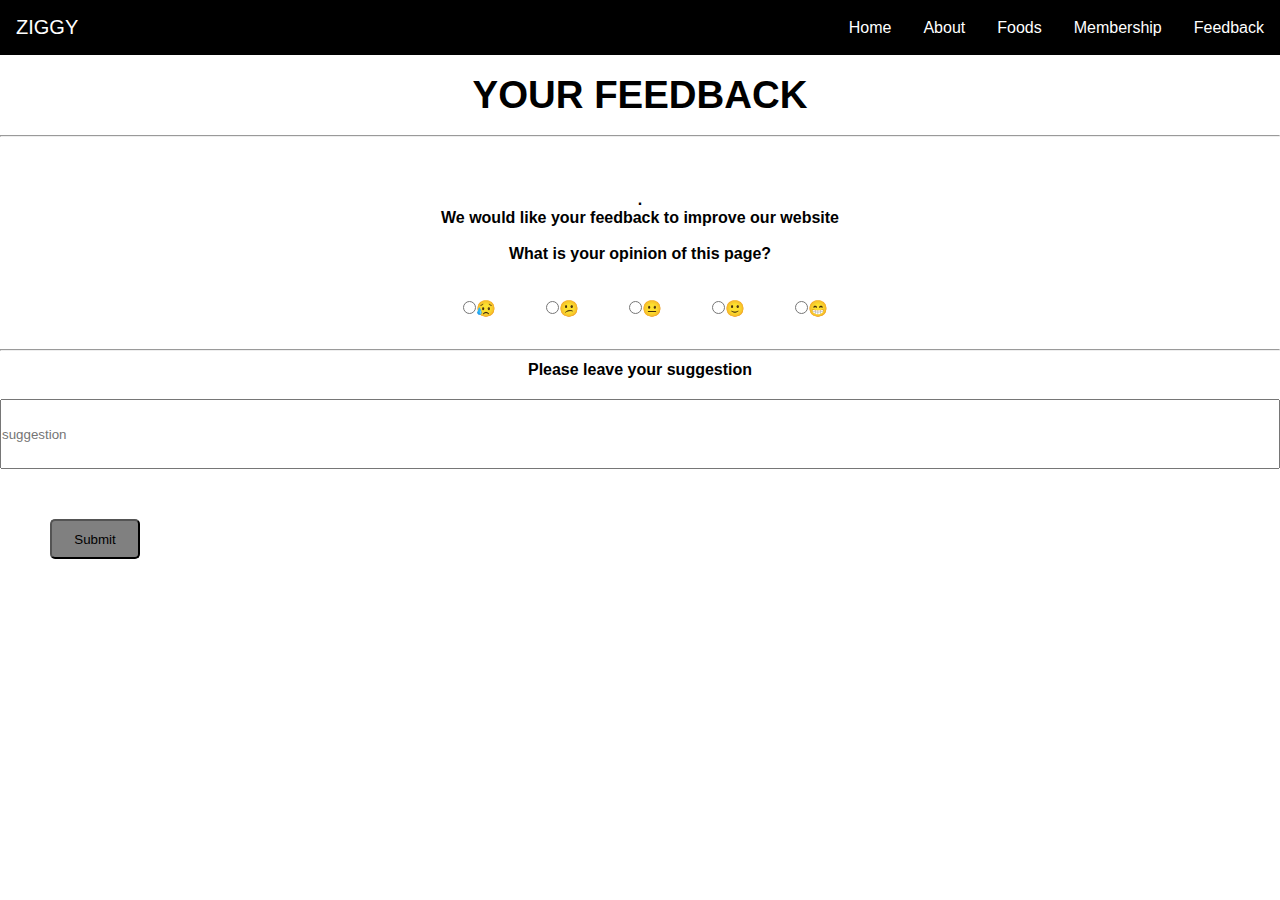
<file: ziggy/feedback.html>
<!DOCTYPE html>
<html lang="en">
<head>
     <meta charset="UTF-8">
     <meta http-equiv="X-UA-Compatible"content="IE=edge">
     <meta name="viewport" content="width=device-width, intial-scale=1.0"/>
     <title>Feedback</title>
     <link rel="stylesheet" href="style.css" type="text/css">
    <link href='https://css.gg/ericsson.css' rel='stylesheet'>
     <link href='https://unpkg.com/aos@next/dist/aos.css' rel='stylesheet'>
<style>
  body {
       background:url("https://previews.123rf.com/images/cosid/cosid1601/cosid160100049/51445339-tablero-de-ajedrez-moderno-patr%C3%B3n-de-color-background-grey.jpg");
      }
</style>
</head>
<body>
<!--nav bar-->
<header>
<nav  class="navbar">
     <ul>
    <li class="logo">ZIGGY</li>
    <li class="toggle"><i class="gg-ericsson"></i></li>
    <li class="links"><a href="index.html">Home</a></li>
    <li class="links"><a href="about.html">About</a></li>
    <li class="links"><a href="foods.html">Foods</a></li>
   
    <li class="links"><a href="membership.html">Membership</a></li>
    <li class="links"><a href="feedback.html">Feedback</a></li>
    </ul>
  </nav> 
</header> 
<div  class="feedbackhead">
<h1 align="center"><big>YOUR FEEDBACK</big></h1>
</div>
<hr width="100%" class="hrA"><br><br><br>
<div class="feedbacktxt">.
       <p>We would like your feedback to improve our website</p>
</div><br>
<div class="feedbacktxt">
       <p>What is your opinion of this page?</p>
</div>
<br><br>
<div class="rate">
     <form action="#" id="f">
<div class="rate-emoji">
      <label for="1">
        <input type="radio" name="REV" id="1" value="A" >😥
     </label> 
     <label  for="2">
        <input type="radio" name="REV" id="2" value="B">😕
     </label> 
      <label for="3">
        <input type="radio" name="REV" id="3" value="C">😐
     </label>
      <label for="4">
        <input type="radio" name="REV" id="4" value="D">🙂
     </label>
      <label for="5">
        <input type="radio" name="REV" id="5" value="E">😁
     </label>
</div> 
</form>
<hr>
<div class="txtrev">
 <p>Please leave your suggestion</p>
  <input type="text" placeholder="suggestion" id="input-el">
</div>
<div class="save-btn" id="input-btn">
   <button>Submit</button>
   <ul id="ul-el"></ul>
</div>

</div>
<script src="script.js"></script>
</body>
</html>
</file>
<file: ziggy/style.css>
* {
        margin:0;
        padding:0;
        box-sizing:border-box;
        font-family: Arial;
      }
      /*making flex box*/
      .navbar ul{
          display: flex;
          width: 100%;
          height:auto;
          background-color: black;
          align-items: center;
          justify-content: center;
          color: white;
          flex-wrap:wrap;
      }
      .navbar li{
      list-style-type: none;      
      padding: 1rem;   /*using rem ache se sajadega saare flex item ko 1rem=16px*/
      }
      .navbar a{
        text-decoration:none;  /*this removess underline from href*/
        color:white;
      }
      .logo{
         flex:1;
          font-size:20px;
          user-select:none;
      }
      .toggle{
            display:none;
      }
      .links:hover a{
              color:cyan;
              
      }
      @media(max-width:700px){
      .navbar ul{
      flex-wrap:wrap;
      }
      .toggle{
          display:block;
      }
      .links{
         width:100%;
         height:auto;
         text-align:center;
      }
      }
      .welcme{
            display:flex;
            color:#231577;
            animation-duration:5s;
            animation-name:slidein;
            animation-iteration-count:infinite;
            margin-left: 20%;
      }
      
      @keyframes slidein{
                 0%{
                 color:#231577;
                }
                25%{
                color:#1b7dee;
      }
               50%{
                 color:#187781;
      }
      75%{
        color:#231864;
      }
      100%{
        color:#44107a;
      }
      }
      @media(max-width:1200px){
      .welcme{
        width:100%;
       flex-wrap:wrap;
      margin-left: 0px;
      }
      }
      .foodimg{
           width:100%;
           height:auto;
      }
      
      .fbox{
           position:relative;
           width:1000px;
           height:500px;
           display:flex;
           justify-content:space-between;
           align-items:center;
           flex-wrap:wrap;
       }
      .fbox .card{
           position:relative;
           max-width:450px;
           display:flex;
      }
      .images{
      
         float:left;
          width:33.333333333333%;
         height:auto;
         padding-left:15px;
         padding-right:15px;
         padding-top:15px;
         padding-bottom:15px;
         height:500px;
          }
      .image1{
        height:10px;

      }
       .image2{
        height:10px;
        
      }
      .image3{
        height:10px;
        
      }
      
      .intro{
           font-family:italic;
          
          background-image: linear-gradient(
             -225deg,
             #231577 0%,
             #44107a 29%,
             #ff1361 67%,
             #fff800 100%
      );
      background-size:auto auto;
      background-clip:border-box;
      background-size:200% auto;
      color:#fff;
      background-clip:text;
      text-emphasis-color :transparent;
      -webkit-background-clip:text;
      -webkit-text-fill-color:transparent;
      animation:textclip 2s linear infinite;
      display:inline-block;
       }
      @keyframes textclip{
          to{
            background-position:200% center;
      }
      }
      
      main {
            display:flex;
            width:100%;
            height:100vh;
      }
      .photo {
            margin: 20px;
            width:20%;
            height:220px;
            border-radius:10%;
            box-shadow:0 20px 40px rgba(0,0,0,0.4);
            
      }
      @media(max-width:700px){
              .photo{
                      width:30%;
                      height:120px;
                      margin:0px;
              }
              footer{
                     height:fit-content;
              }
      }
      .partner1{
               float:left;
              padding-left: 2rem;
               
      }
      
    /*  .photo-1{
             
              padding-left:5px;
              
      }
      .photo-2{
            
               padding-left:5px;
              
      }
      .photo-3{
              
             padding-left:5px;
              
      }
      .photo-4{
             
              padding-left:5px;
             
      }
      .photo-5{
             
               padding-left:5px;
             
      }*/
      .foodheading{
                  color:green;
                  border:2px dotted green;
                  padding:10px 5px;
                  margin:10px 10px 10px 10px;
                  width:100%;
                  background-color:orange;
                 font-family:"Lucida Console","Courier New",monospace;
                 text-shadow:3px 4px darkgreen;
      }
      .Indian {
                width:100%;
                height:100vh;
                background:url("https://d4t7t8y8xqo0t.cloudfront.net/resized/750X436/eazytrendz%2F3070%2Ftrend20210218124824.jpg");
                background-size:cover;
                background-attachment:fixed;
                
               
      }
      
      .Indian h1{
               border:2px solid black;
               padding:5px 5px;
               margin:5px 5px;
               opacity:0.6;
               background-color:grey;
               text-align:center;
      }
      .Thai {
               
               width:100%;
                height:100vh;
                background:url("https://www.remotelands.com/travelogues/app/uploads/2018/08/shutterstock_761494024.jpg");
                background-size:cover;
                background-attachment:fixed;
      }
      .Thai h1{
               border:2px solid black;
               padding:5px 5px;
               margin:5px 5px;
               opacity:0.6;
               background-color:grey;
               text-align:center;
      }
      .Desserts{
             
               width:100%;
                height:100vh;
                background:url("https://c.ndtvimg.com/2020-04/chd4rs3g_dessert_625x300_07_April_20.jpg");
                background-size:cover;
                background-attachment:fixed;
      }
      .Desserts h1{
               border:2px solid black;
               padding:5px 5px;
               margin:5px 5px;
               opacity:0.6;
               background-color:grey;
               text-align:center;
      }
      .Chinese {
              
               width:100%;
                height:100vh;
                background:url("https://images.chinahighlights.com/allpicture/2021/12/71879439c9ef4d0da835efb6_cut_750x400_39.jpg");
                background-size:cover;
                background-attachment:fixed;
      }
      .Chinese h1{
               border:2px solid black;
               padding:5px 5px;
               margin:5px 5px;
               opacity:0.6;
               background-color:grey;
               text-align:center;
      }
      .Sweets{
                
                width:100%;
                height:100vh;
                background:url("https://foodsafetyhelpline.com/wp-content/uploads/2021/10/INDIAN-SWEETS-1.jpg");
                background-size:cover;
                background-attachment:fixed;
      }
      .Sweets h1{
               border:2px solid black;
               padding:5px 5px;
               margin:5px 5px;
               opacity:0.6;
               background-color:grey;
               text-align:center;
      }
      .indian1img{
                  width:400px;
                  height:260px;
                  border-radius:20%;
                  border:1px solid green;
      }   
      .indian1{
              display:flex;
              flex-wrap:wrap;
              padding:10px 10px;
              margin:10px 10px;
      }   
      
      .in-txt1{
             width:700px;
               margin:30px 30px 30px 30px;
               padding:25px 10px 10px 10px;
               text-align:center;
               border:2px  double   darkgreen;
              background-color:green;
              border-radius:15px;
              height:200px;
      }
      .indian2img{
                  width:400px;
                  height:260px;
                  border-radius:20%;
                  border:1px solid green;
      }   
      .indian2{
              display:flex;
              flex-wrap:wrap;
              flex-direction:row-reverse;
              padding:10px 10px;
              margin:10px 10px;
      }   
      .in-txt2{
              width:700px;
               margin:30px 30px 30px 30px;
               padding:25px 10px 10px 10px;
               text-align:center;
               border:2px  double   darkgreen;
              background-color:green;
              border-radius:15px;
              height:200px;
      }
      .thai1img{
                 
                  height:260px;
                  border-radius:20%;
                  border:1px solid green;
      }   
      .thai1{
              display:flex;
              flex-wrap:wrap;
              padding:10px 10px;
              margin:10px 10px;
      }   
      .thai-txt1{
               width:700px;
               margin:30px 30px 30px 30px;
               padding:25px 10px 10px 10px;
               text-align:center;
               border:2px  double   darkgreen;
              background-color:green;
              border-radius:15px;
              height:200px;
      }
      .thai2img{
                  width:400px;
                  height:260px;
                  border-radius:20%;
                  border:1px solid green;
      }   
      .thai2{
              display:flex;
              flex-wrap:wrap;
              flex-direction:row-reverse;
              padding:10px 10px;
              margin:10px 10px;
      }   
      .thai-txt2{
               width:700px;
               margin:30px 30px 30px 30px;
               padding:25px 10px 10px 10px;
               text-align:center;
               border:2px  double   darkgreen;
              background-color:green;
              border-radius:15px;
              height:200px;
      }
      .chi1img{
                  width:400px;
                  height:260px;
                  border-radius:20%;
                  border:1px solid green;
      }   
      .chi1{
              display:flex;
              flex-wrap:wrap;
              padding:10px 10px;
              margin:10px 10px;
      }   
      .chi-txt1{
              width:700px;
               margin:30px 30px 30px 30px;
               padding:25px 10px 10px 10px;
               text-align:center;
               border:2px  double   darkgreen;
              background-color:green;
              border-radius:15px;
              height:200px;
      }
      .chi2img{
                  width:400px;
                  height:260px;
                  border-radius:20%;
                  border:1px solid green;
      }   
      .chi2{
              display:flex;
              flex-wrap:wrap;
              flex-direction:row-reverse;
              padding:10px 10px;
              margin:10px 10px;
      }   
      .chi-txt2{
               width:700px;
               margin:30px 30px 30px 30px;
               padding:25px 10px 10px 10px;
               text-align:center;
               border:2px  double   darkgreen;
              background-color:green;
              border-radius:15px;
              height:200px;
      }
      .des1img{
                  width:400px;
                  height:260px;
                  border-radius:20%;
                  border:1px solid green;
      }   
      .des1{
              display:flex;
              flex-wrap:wrap;
              padding:10px 10px;
              margin:10px 10px;
      }   
      .des-txt1{
              width:700px;
               margin:30px 30px 30px 30px;
               padding:25px 10px 10px 10px;
               text-align:center;
               border:2px  double   darkgreen;
              background-color:green;
              border-radius:15px;
              height:200px;
      }
      .des2img{
                  width:400px;
                  height:260px;
                  border-radius:20%;
                  border:1px solid green;
      }   
      .des2{
              display:flex;
              flex-wrap:wrap;
              flex-direction:row-reverse;
              padding:10px 10px;
              margin:10px 10px;
      }   
      .des-txt2{
               width:700px;
               margin:30px 30px 30px 30px;
               padding:25px 10px 10px 10px;
               text-align:center;
               border:2px  double   darkgreen;
              background-color:green;
              border-radius:15px;
              height:200px;
      }
      .sweet1img{
                  width:400px;
                  height:260px;
                  border-radius:20%;
                  border:1px solid green;
      }   
      .sweet1{
              display:flex;
              flex-wrap:wrap;
              padding:10px 10px;
              margin:10px 10px;
      }   
      .sweet-txt1{
             width:700px;
               margin:30px 30px 30px 30px;
               padding:25px 10px 10px 10px;
               text-align:center;
               border:2px  double   darkgreen;
              background-color:green;
              border-radius:15px;
              height:200px;
      }
      .sweet2img{
                  width:400px;
                  height:260px;
                  border-radius:20%;
                  border:1px solid green;
      }   
      .sweet2{
              display:flex;
              flex-wrap:wrap;
              flex-direction:row-reverse;
              padding:10px 10px;
              margin:10px 10px;
      }   
      .sweet-txt2{
                width:700px;
               margin:30px 30px 30px 30px;
               padding:25px 10px 10px 10px;
               text-align:center;
               border:2px  double   darkgreen;
              background-color:green;
              border-radius:15px;
              height:200px;
      }
      @media(max-width:600px){
                          
                               
                            
                               .in-txt1{
                                width:400px;
                                height:170px;
      }
                             .Indian{
                                     height:230vh;
      }
                            .in-txt2{
                                width:400px;
                                height:170px;
      }
       .thai-txt1{
                                width:400px;
                                height:170px;
      }
                             .Thai{
                                     height:230vh;
      }
                            .thai-txt2{
                                width:400px;
                                height:170px;
      }
       .chi-txt1{
                                width:400px;
                                height:170px;
      }
                             .Chinese{
                                     height:230vh;
      }
                            .chi-txt2{
                                width:400px;
                                height:170px;
      }
       .des-txt1{
                                width:400px;
                                height:170px;
      }
                             .Desserts{
                                     height:230vh;
      }
                            .des-txt2{
                                width:400px;
                                height:170px;
      }
       .sweet-txt1{
                                width:400px;
                                height:170px;
      }
                             .Sweets{
                                     height:230vh;
      }
                            .sweet-txt2{
                                width:400px;
                                height:170px;
      }
           
      }
      
      .membershiphead{
                      font-weight:bold;
                      font-size:30px;
                      text-align:center;
                      color:brown;
                      padding:5px 5px 5px 5px;
                      margin:10px 10px 10px 10px;
                      animation-name:anime;
                      animation-duration:2s;
                      animation-iteration-count:infinite;
      }
      @keyframes anime{
        0%    { opacity: 0; }
       50% {opacity:1}
       100%  { opacity: 0; }         
      }
      .end{
            background:url("https://rs.projects-abroad.net/v1/hero/indian-cuisine-south-africa-food-tours-product-5e146c7a97eb2.[1600].jpeg");
            background-size:cover;
             background-attachment:local;
             height:450px;
             width:100%;
             text-align:center;
             line-height:225px;
             color:white;
             font-weight:bold;
             text-shadow:3.5px 7px black;
             animation:slider 9s infinite linear;
      }
     
      .regbox{
            
            max-width:700px;
            width:100%;
            background:white;
            padding:25px 30px;
            border-radius:5px;
            border:10px double brown;
      }
       .regbox form .user-details{
                                 display:flex;
                                 flex-wrap:wrap;
      }
      form .user-details .input-box{
                             width:300px;
                             margin:20px 0 12px 0;
      }
      .user-details .input-box input{
                                      height:45px;
                                     width:90%;
                                     outline:none;
                                     border-radius:5px;
                                     border:1px solid #ccc;
                                     padding-left:15px;
                                     font-size:16px;
      }
      .user-details .input-box .details{
                                     display:block;
                                      font-weight:500px;
                                     margin-bottom:5px;
      }
      .user-details .input-box input:hover{
                                border-color :green;  
                                 border-bottom-width:2px; 
      }
      form .gender-details .gender-title{
                    font-size:20px;
                    font-weight:500px;
                     padding:10px 10px 10px 10px;
                     font-family:arial;
      }
      form .gender-details .genchoice{
                                     padding:10px;
      }
      form .gender-details .genchoice label{
                                     padding:30px;
      accent-color:green;
      }
      form .gender-details .genchoice label:hover{
                                     color:green;
      }
      .submit button{
             width:300px;
             height:25px;
             display:flex;
             justify-content:center;
             align-items:center;
            margin-left:150px;
            margin-right:150px;
            transition:all linear 0.3s;
      }
      .submit button:hover{
                     background:green;
                     transform:scale(1.2);
      }  
      .feedbackhead {
                    display:flex;
                    flex-wrap:wrap;
                    justify-content:center;
                     height:80px;
                    align-items:center;
      }                              
      .feedbacktxt{
                   
                   text-align:center;
                   font-weight:bold;
      }
      .rate-emoji{
                 display:flex;
                 flex-wrap:wrap;
                 justify-content:center;
                 height:50px;
      }
      form .rate-emoji label{
                      padding-left:30px;
                      padding-right:20px;  
                      accent-color:grey; 
                      transition:all linear 0.3s;
      }
      form .rate-emoji label:hover{
                            transform:scale(2);
      }
      .txtrev p{
             padding-top:10px;
             text-align:center;
             font-weight:bold;
      }
       .txtrev input{
                            display:flex;
                             flex-wrap:wrap;
                             
                            
                            margin-top:20px;
                            margin-bottom:20px;
                            margin-right:100px;
                            height:70px;
                            width:100%;
                            box-shadow:black;
                            
      }
       .txtrev input:hover{
                                border-color :grey;  
                                 border-top-width:2px; 
      }
       .save-btn{
                    padding:25px 25px;
                    margin:25px 25px;
                     
      }
       .save-btn button{
                  width:90px;
                 height:40px;  
                  border-radius:5px;  
                 background-color:grey;
                  transition:all linear 0.3s;
      }
       .save-btn button:hover{
                transform:scale(1.1);
                
      }
      #ul-el{

            margin-top:5px;}
        .location {
                padding-left: 100px;
        }
</file>
